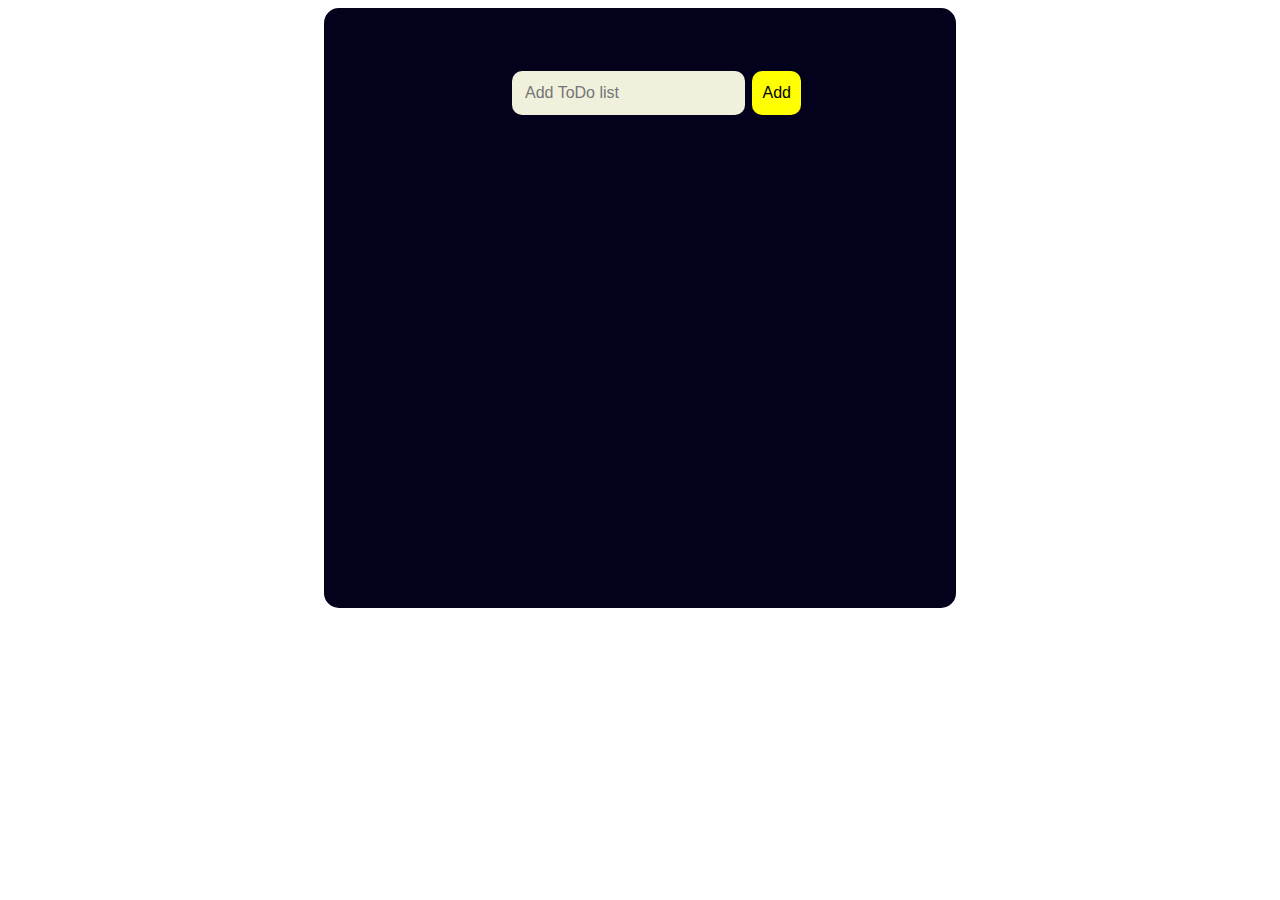
<file: index.html>
<!DOCTYPE html>
<html lang="en">
<head>
    <meta charset="UTF-8">
    <meta http-equiv="X-UA-Compatible" content="IE=edge">
    <meta name="viewport" content="width=device-width, initial-scale=1.0">
   <link rel="stylesheet" href="style.css">
   
    <title>Document</title>
</head>
<body>
    <div class="container">
        <div id="inset">
        <input type="text" id="inputbox" name="text" placeholder="Add ToDo list" id="">
        <button id="btn" type="submit">Add</button>
    </div>
    <div id="inner_lines">
        <br>
        <br>
    <!-- <p>hi</p> -->
    <!-- <p>hi</p> -->
    </div>
    
   



    <script src="code.js"></script>
</body>
</html>
</file>
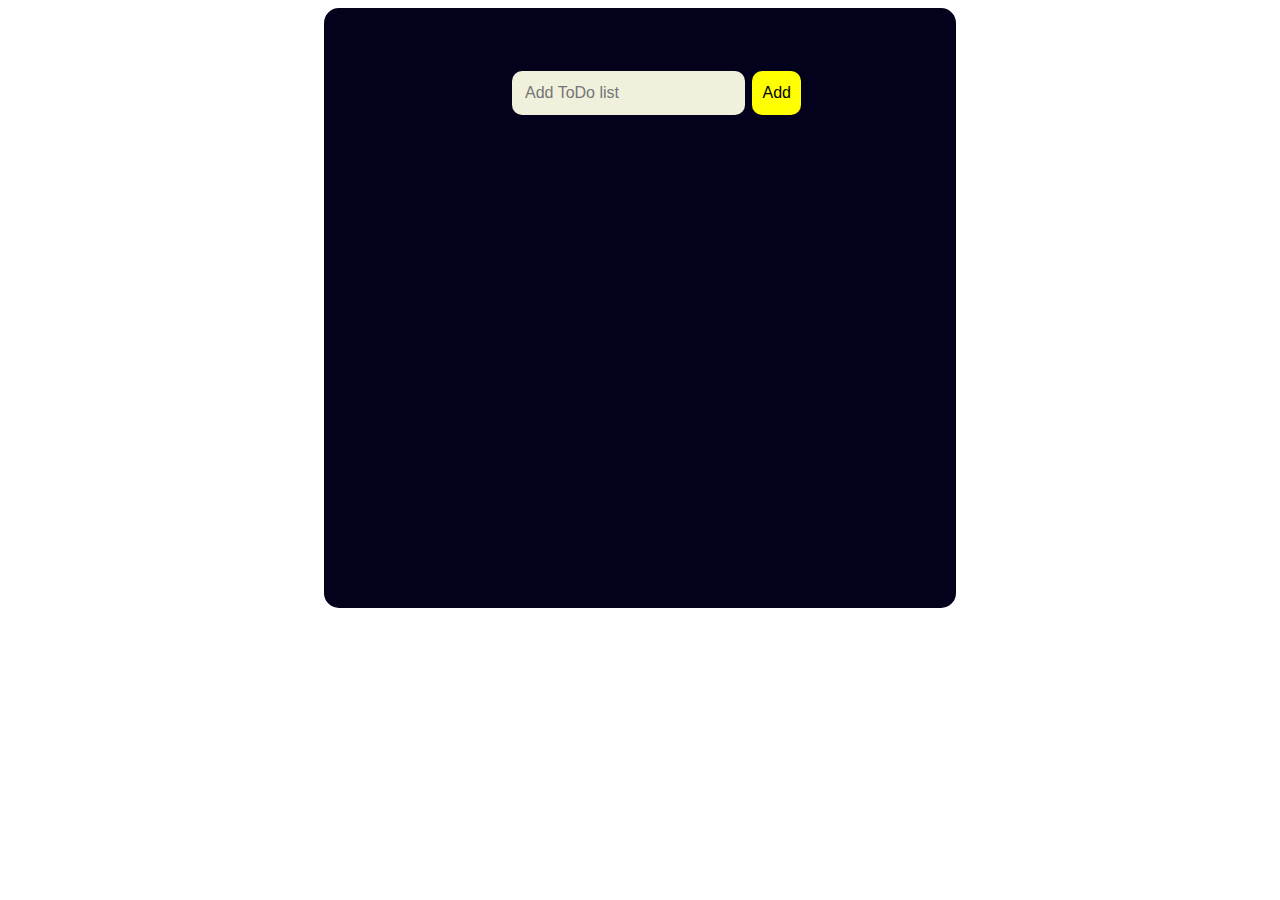
<file: main.html>
<!DOCTYPE html>
<html lang="en">
<head>
    <meta charset="UTF-8">
    <meta http-equiv="X-UA-Compatible" content="IE=edge">
    <meta name="viewport" content="width=device-width, initial-scale=1.0">
   <link rel="stylesheet" href="style.css">
   
    <title>Document</title>
</head>
<body>
    <div class="container">
        <div id="inset">
        <input type="text" id="inputbox" name="text" placeholder="Add ToDo list" id="">
        <button id="btn" type="submit">Add</button>
    </div>
    <div id="inner_lines">
        <br>
        <br>
    <!-- <p>hi</p> -->
    <!-- <p>hi</p> -->
    </div>
    
   



    <script src="code.js"></script>
</body>
</html>
</file>
<file: style.css>
body{
   
    display: flex;
    flex-direction: row;
    flex-wrap: nowrap;
    align-items: center;
    /* align-content: flex-start; */
    justify-content: space-evenly;
}


.container{
    background-color: rgb(3, 1, 27);
    height: 600px;
    width: 50%;
    border-radius: 15px;
    display: flex;
    flex-direction: column;
    flex-wrap: nowrap;
    align-items: center;
    justify-content: flex-start;
}

#inset{
    margin-top: 10%;
    display: flex;
    flex-direction: row;
    justify-content: space-evenly;
}
input{
    padding: 5%;
    border-radius: 10px;
    border: 0;
    font-size: medium;
    background-color: rgb(240, 240, 221);
    
}
button{
    padding: 3%;
    padding-left: 10px;
    padding-right: 10px;
    border-radius: 10px;
    border: 0;
    margin-left: 3%;
    font-size: medium;
    background-color: yellow;
}
p{
    color: aliceblue;
    margin: 0;
    margin-top: 3px;
    font-size: 20px;
}
#inner_lines{
    width: 80%;
    height: 80%;
    /* display: flex; */
    
  

}
</file>
